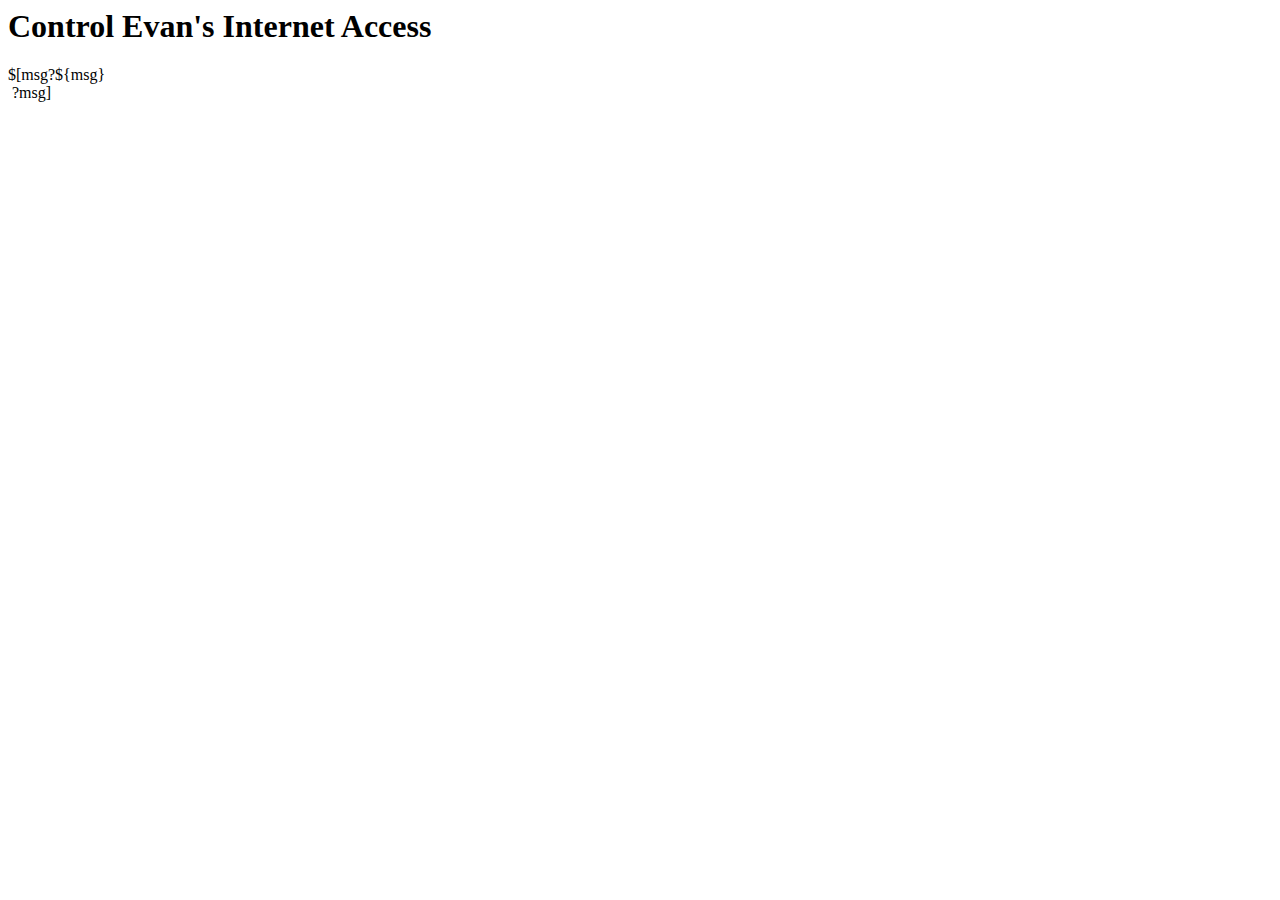
<file: index.html>
<html>
  <head>
    <meta charset="UTF-8">
    <title>Control Evan's Internet Access</title>
    <!-- External stylesheet
    <link rel="stylesheet" type="text/css" href="">
    -->
    <!-- internal style sheet
    <style type="text/css">
    </style>
    -->
    <!-- External javascript
    <script type="text/javascript" src="..url.."></script>
    -->
    <!-- Internal javascript
    <script type="text/javascript">
    </script>
    -->
  </head>
  <body>
    <h1>Control Evan's Internet Access</h1>

    $[msg?${msg}
    <br>&nbsp;?msg]


  </body>
</html>
</file>
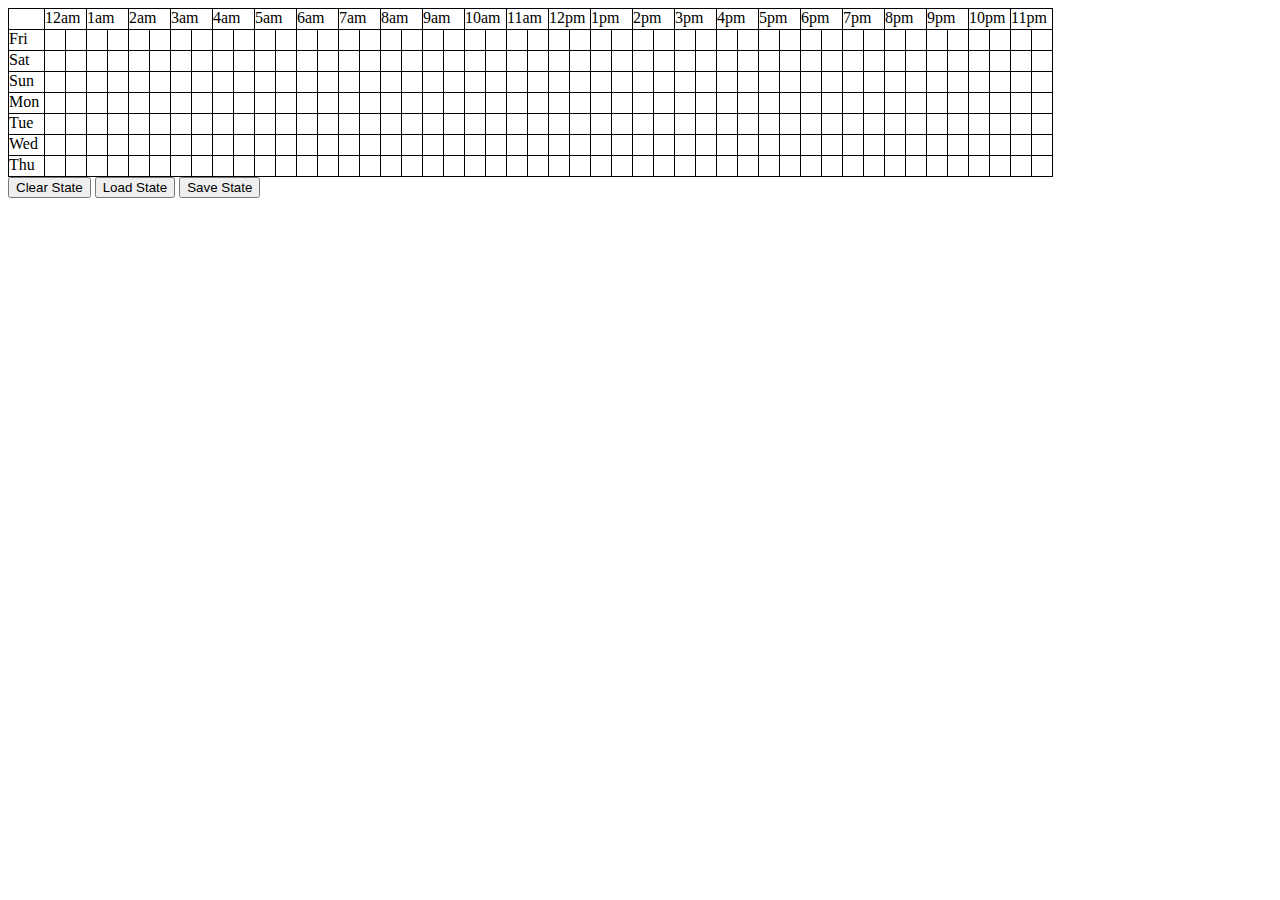
<file: b.html>
<html>
  <head>
    <meta charset="UTF-8">
    <title></title>
    <link rel="stylesheet" type="text/css" href="b.css">
    <!-- internal style sheet
    <style type="text/css">
    </style>
    -->
    <script type="text/javascript" src="b.js"></script>
    <!-- Internal javascript
    <script type="text/javascript">
    </script>
    -->
  </head>
  <body>
    <div id="box">
        <!-- div class="cell" id="c000" onclick="togEnable(this);"></div -->
    </div>
    <button type="button" onclick="clearState();">Clear State</button>
    <button type="button" onclick="loadState();">Load State</button>
    <button type="button" onclick="saveState();">Save State</button>
    <div id="statebox"></div>
  </body>
</html>
</file>
<file: b.css>
/*	CSS uses C style comments:   /* ... */

/* selector(s) { attribute: value; ... }	*/

div#box {
        border-top:           1px solid black;
        border-left:          1px solid black;
        width:                1044px;
        height:               168px;
}

div.cell {
        border-bottom:        1px solid black;
        background-color:     white;
        width:                10px;
        height:               20px;
        float:                left;
}

div.cell.b   {
        border-right:         1px solid black;        
}

div.cell.en {
        background-color:     #88f;
}

div.daybox  {
        border-right:         1px solid black;        
        border-bottom:        1px solid black;
        width:                35px;
        height:               20px;
        float:                left;
}

div.th      {
        border-right:         1px solid black;        
        border-bottom:        1px solid black;
        width:                41px;
        height:               20px;        
        float:                left;
}
</file>
